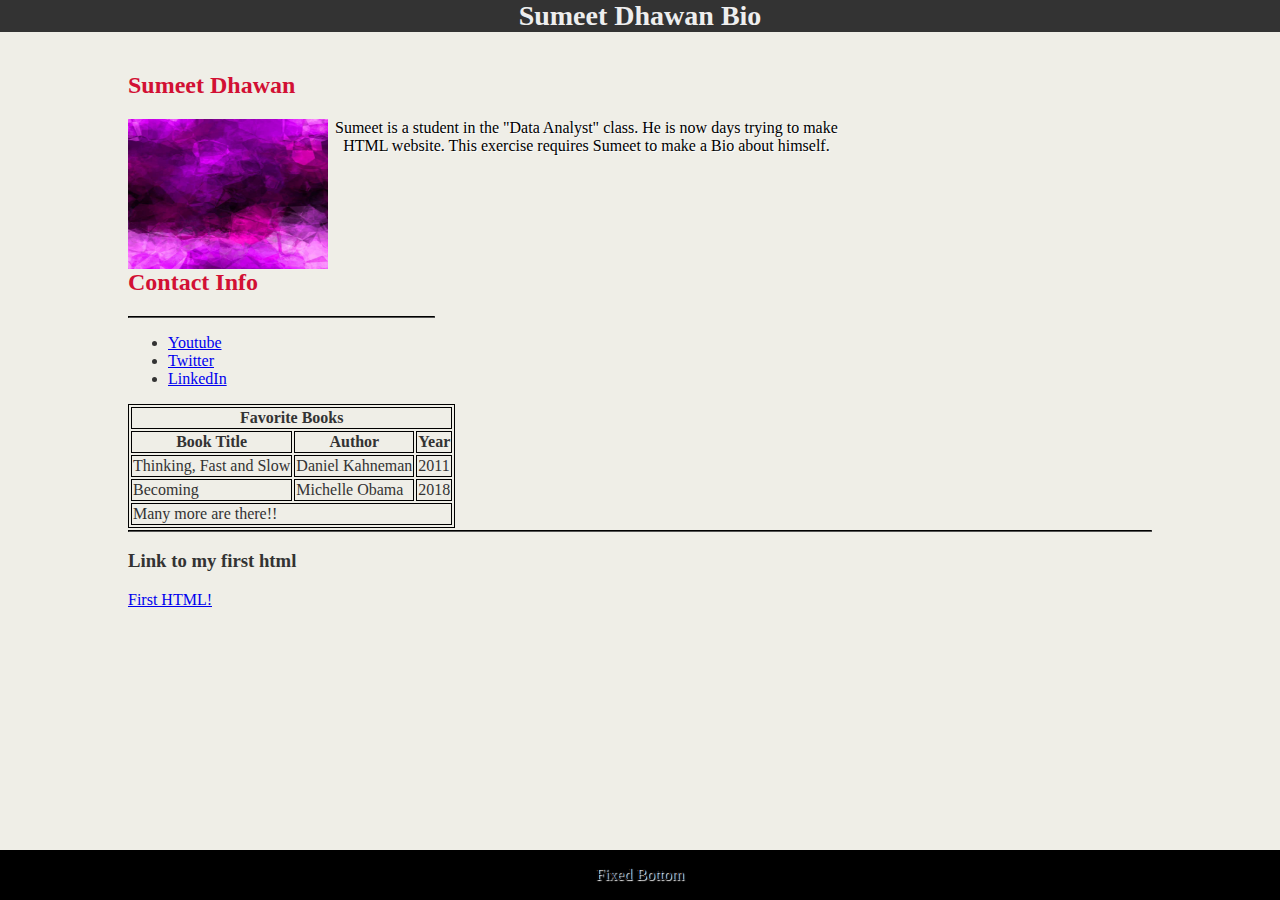
<file: index.html>
<!DOCTYPE html>
<html lang="en">

<head>
  <meta charset="UTF-8">
  <title>Sumeet Dhawan</title>
  <link rel="stylesheet" type="text/css" href="style.css">

</head>

<body>
  <!-- Name and image-->
    <header>
      <!-- Header-->
      <h1>Sumeet Dhawan Bio</h1>
    </header>
    
    <main class="container">
      <section id="main-bio">
        <section id="figure">
          <h2 id="bio-name">Sumeet Dhawan</h2>
          <img id="bio-image" src="images/abstract.png" alt="Abstract Image" width="150" height="150">
        </section>
          <p>Sumeet is a student in the "Data Analyst" class. He is now days trying to make HTML website. This exercise requires Sumeet to make a Bio about himself. 
        </a></p>
      </section>
      
      <aside id="contact-info">
        <h2>Contact Info</h2>
        <hr>
        <ul>
          <li><a href="https://www.youtube.com">Youtube</a></li>
          <li><a href="https://www.twitter.com">Twitter</a></li>
          <li><a href="https://www.linkedin.com">LinkedIn</a></li>
        </ul>
      </aside>
    


      <!-- Table with three columns-->
      <section>
      
        <table border="1">
          <thead>
            <tr>
              <th colspan="3">Favorite Books</th>
            </tr>
            <tr>
              <th>Book Title</th>
              <th>Author</th>
              <th>Year</th>
            </tr>
          </thead>
          <tbody>
            <tr>
              <td>Thinking, Fast and Slow</td>
              <td>Daniel Kahneman</td>
              <td>2011</td>
            </tr>
            <tr>
              <td>Becoming</td>
              <td>Michelle Obama</td>
              <td>2018</td>
            </tr>
          
          </tbody>
          <tfoot>
            <tr>
              <td colspan="4">Many more are there!!</td>
            </tr>
          </tfoot>
        </table>
      </section>
    
        <!-- Bonus to another custom page-->
      <section>
        <hr>
        <h3>Link to my first html</h3>
        <p1>
        <a target="_blank" href="file:///Users/nestlecomputer/Documents/CWR-CLE-DATA-PT-01-2020-U-C/11-Web/1/Activities/04-Stu_MyFirst_HTML/Solved/my-first-bonus.html">First HTML!</a>
        </p1>
      </section>
    </main>
</body>

<footer>
  <p>Fixed Bottom</p>
</footer>

</html>
</file>
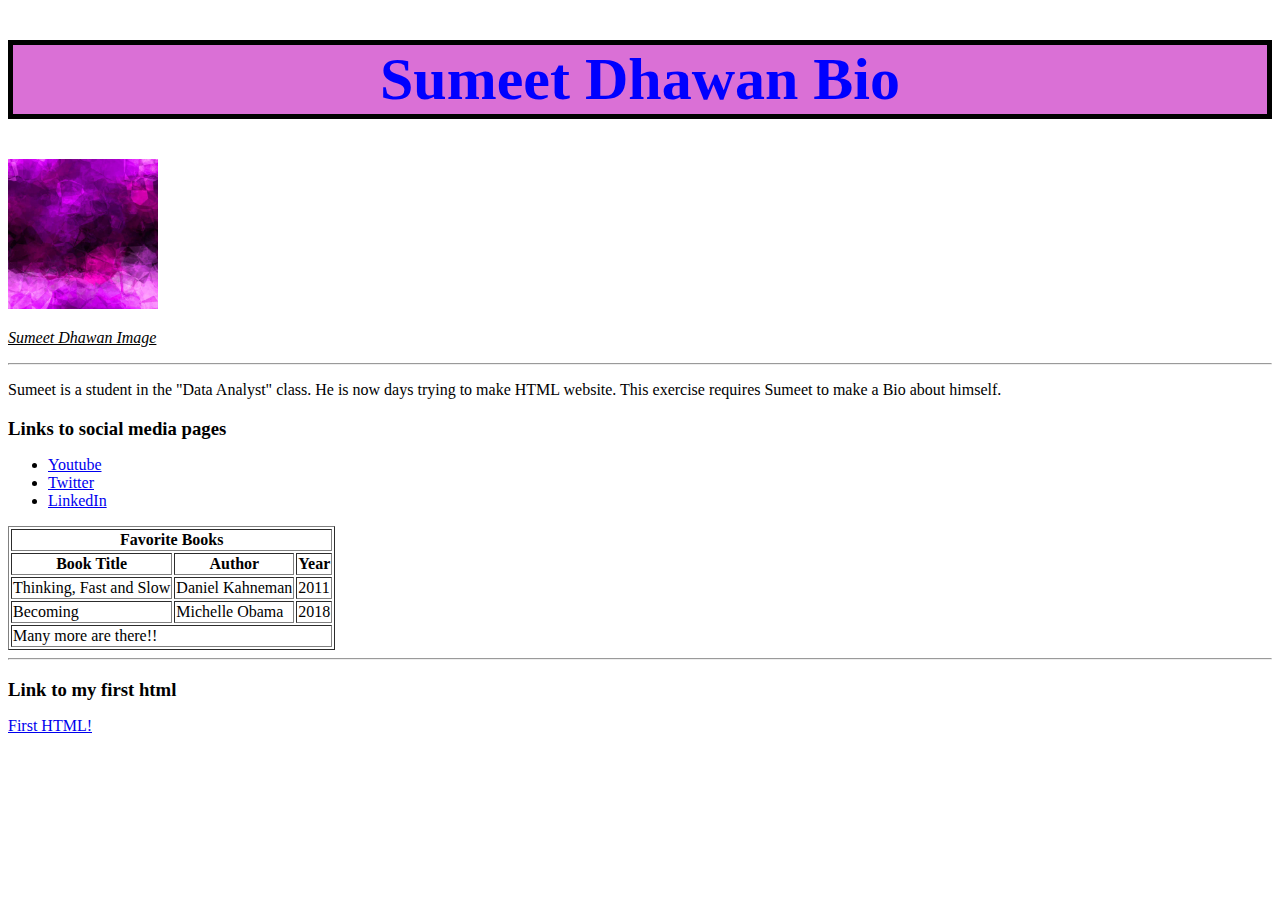
<file: Unsolved/index.html>
<!DOCTYPE html>
<html lang="en">

<head>
  <meta charset="UTF-8">
  <title>Sumeet Dhawan</title>

  <style>
    h1 {
        background-color: orchid;
        font-size: 60px;
        color: blue;
        border: 5px solid black;
        text-align: center;


    }

    h3 {

        margin-top: 15 px;
        margin-bottom: 15px;
    }

  </style>
</head>

<body>
  <!-- Name and image-->
    <section>
      <!-- Header-->
      <h1>Sumeet Dhawan Bio</h1>

      <!-- Image-->
      <article>
      <a target="_blank" href="images/abstract.png">
       <img src="images/abstract.png" alt="Abstract Image" width="150" height="150">
      </a>
      <p><em><u>Sumeet Dhawan Image</u></em></p>
      </article>
      <hr>
    </section>
 <!-- Paragraph about yourself-->
    <section>
      <p>
        Sumeet is a student in the "Data Analyst" class. He is now days trying to make HTML website. This exercise requires Sumeet to make a Bio about himself. 
      </p>
    </section>
<!-- Link to Social media page-->
    <section>
      <h3>Links to social media pages</h3>
      <ul>
        <li><a href="https://www.youtube.com">Youtube</a></li>
        <li><a href="https://www.twitter.com">Twitter</a></li>
        <li><a href="https://www.linkedin.com">LinkedIn</a></li>
      </ul>
    </section>  
<!-- Table with three columns-->
    <section>
      
      <table border="1">
        <thead>
          <tr>
            <th colspan="3">Favorite Books</th>
          </tr>
          <tr>
            <th>Book Title</th>
            <th>Author</th>
            <th>Year</th>
          </tr>
        </thead>
        <tbody>
          <tr>
            <td>Thinking, Fast and Slow</td>
            <td>Daniel Kahneman</td>
            <td>2011</td>
          </tr>
          <tr>
            <td>Becoming</td>
            <td>Michelle Obama</td>
            <td>2018</td>
          </tr>
          
        </tbody>
        <tfoot>
          <tr>
            <td colspan="4">Many more are there!!</td>
          </tr>
        </tfoot>
      </table>
    </section>
<!-- Bonus to another custom page-->
    <section>
      <hr>
      <h3>Link to my first html</h3>
      <p>
      <a target="_blank" href="file:///Users/nestlecomputer/Documents/CWR-CLE-DATA-PT-01-2020-U-C/11-Web/1/Activities/04-Stu_MyFirst_HTML/Solved/my-first-bonus.html">First HTML!</a>
    </p>
    </section>

</body>

</html>
</file>
<file: style.css>
body {
  background-color: #efeee7;
  font-style:  "Georgia", Times New Roman, Times, serif;
  color: #333333;
  margin: 0;
  padding: 0;
}

header{
  background-color: #333333;
  text-align: center;
}

h1 {
  color: #eee;
  font-size: 28px;
  margin: 0;
  padding: 10;

}

h2 {
  font-size: 24px;
  color: #d21034;
}

.container {
    /* Center Position*/
    position: center;
    width: 1024px;
    margin: 0 auto;
}

#main-bio {
  float: left;
  width: 70%;

}

p {color: #000000;
  font-family: Bell Gothic Std Light;
  text-shadow: 1px 1px 1px #ffffff;
  font-size:100%;
  text-align:center;
}

#contact-info {
  /* float: left; */ 
  width: 30%;
}

hr {

  margin-right: auto;
  margin-left: auto;
  margin-top: 2px;
  margin-bottom: 2px;
  border-color: black;
  line-height: 1.5 * 100%;
}

#bio-image {
  position: absolute bottom center;
  float: left;  
  width: 200px;
}

figure {
  position: relative;
}

footer {
  position: fixed;
  left: 0;
  bottom: 0;
  width: 100%;
  background-color:black;
  color: white;
  text-align: center;
}


table, th, td {
  border: 1px solid black;
}
</file>
